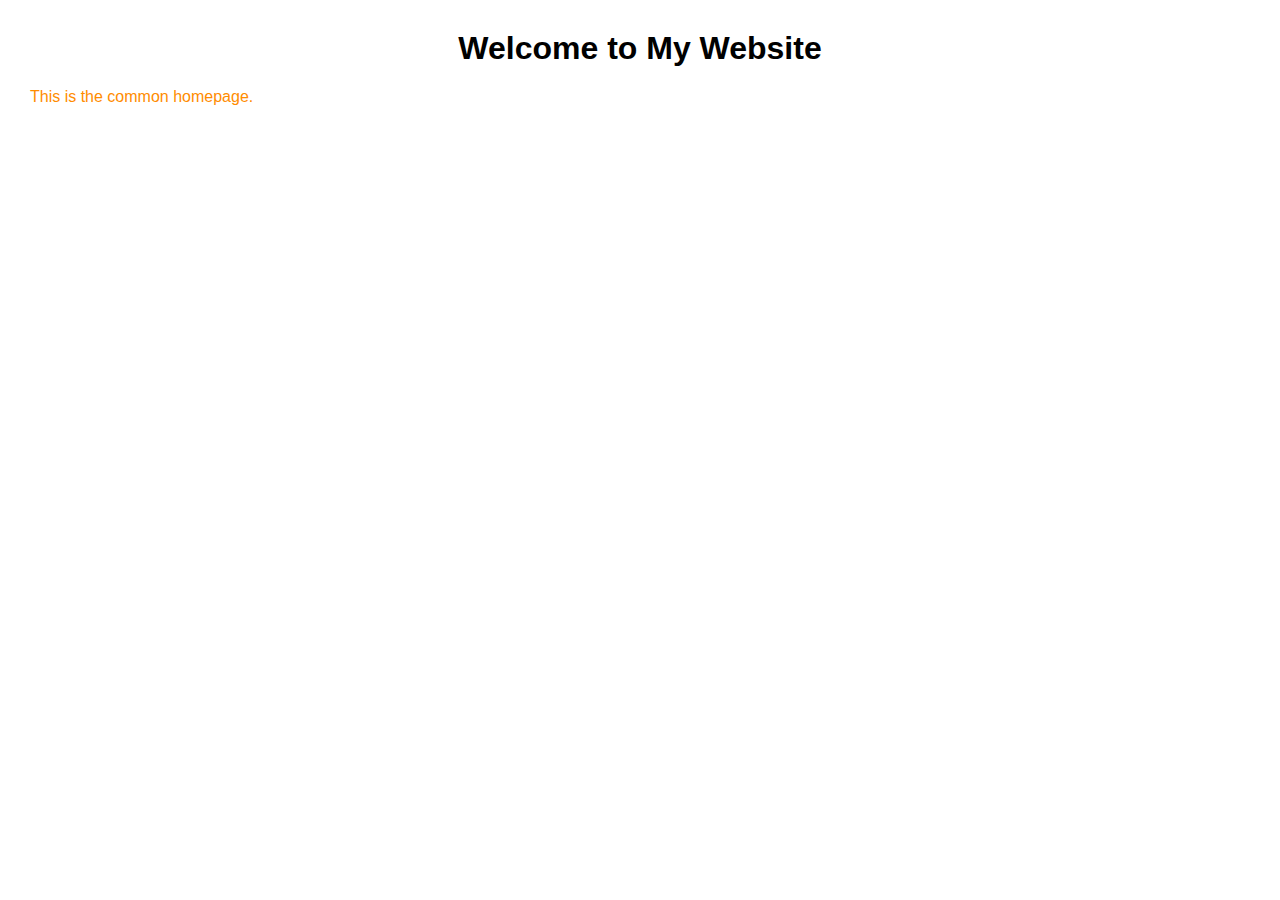
<file: index.html>
<!DOCTYPE html>
<html>
<head>
  <title>My Website</title>
  <link rel="stylesheet" href="style.css">
</head>
<body>
  <h1>Welcome to My Website</h1>
  <!-- <h2>Feature: Login Section Added From prod</h2> -->

  <p>This is the common homepage.</p>

  <script src="script.js"></script>
</body>
</html>
</file>
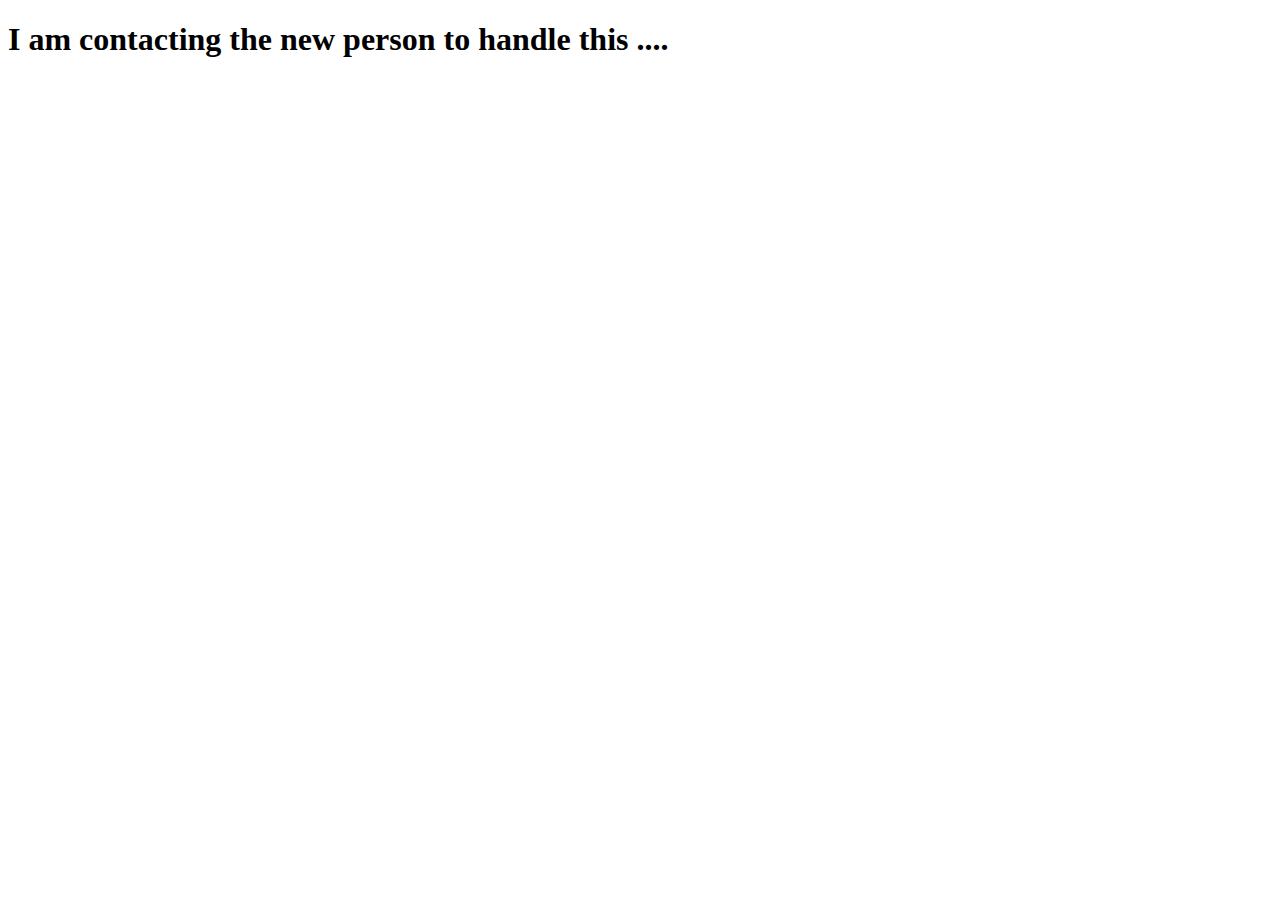
<file: contact.html>
<!DOCTYPE html>
<html lang="en">
<head>
    <meta charset="UTF-8">
    <meta name="viewport" content="width=device-width, initial-scale=1.0">
    <title>Document</title>
</head>
<body>
    <h1>I am contacting the new person to handle this ....</h1>
</body>
</html>
</file>
<file: style.css>
body {
  font-family: Arial;
  margin: 30px;
}

h1 {
  text-align: center;
}

p{
    color: rgb(255, 140, 0);
    
}
</file>
